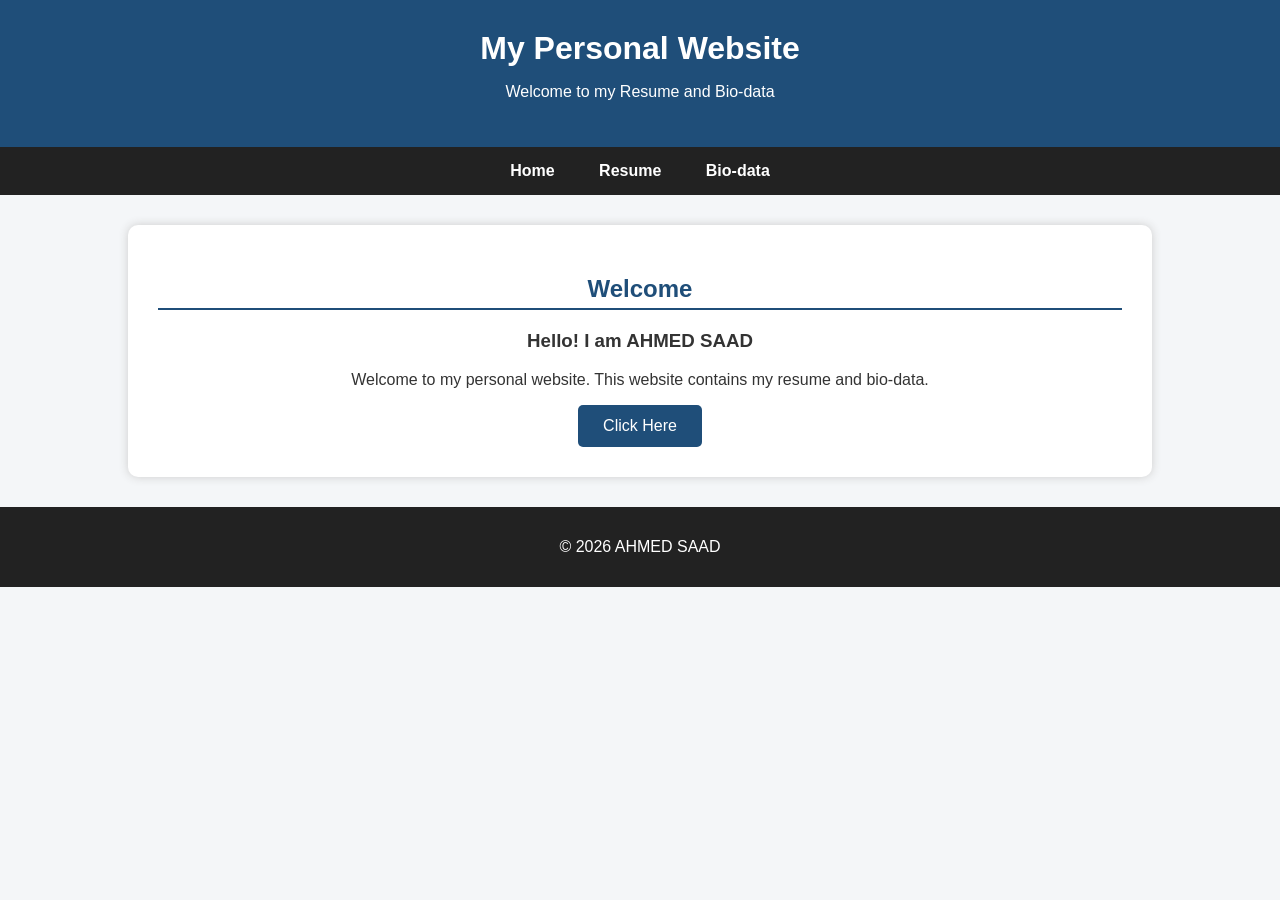
<file: index.html>
<!DOCTYPE html>
<html lang="en">
<head>
    <meta charset="UTF-8">
    <meta name="viewport" content="width=device-width, initial-scale=1.0">
    <title>My Personal Website</title>
    <link rel="stylesheet" href="style.css">
</head>

<body>

<header>
    <h1>My Personal Website</h1>
    <p>Welcome to my Resume and Bio-data</p>
</header>

<nav>
    <a href="index.html">Home</a>
    <a href="resume.html">Resume</a>
    <a href="biodata.html">Bio-data</a>
</nav>

<section class="home">
    <h2>Welcome</h2>

    <h3>Hello! I am AHMED SAAD</h3>

    <p>
        Welcome to my personal website. This website contains
        my resume and bio-data.
    </p>

    <button onclick="welcomeMessage()">Click Here</button>
</section>

<footer>
    <p>&copy; 2026 AHMED SAAD</p>
</footer>

<script src="script.js"></script>

</body>
</html>
</file>
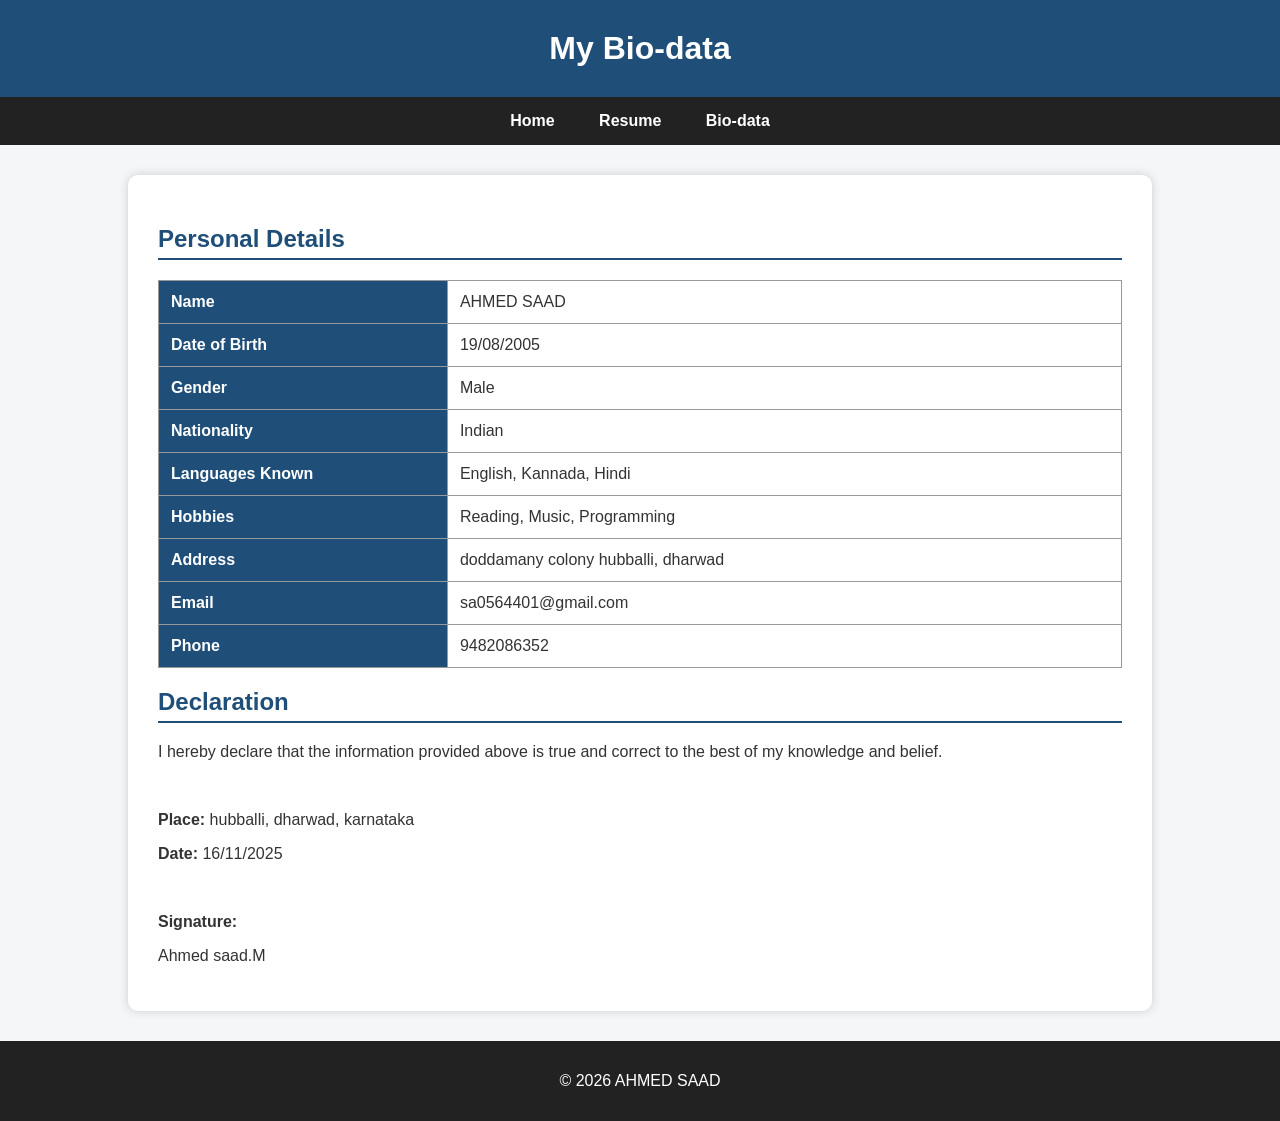
<file: biodata.html>
<!DOCTYPE html>
<html lang="en">

<head>
    <meta charset="UTF-8">
    <meta name="viewport" content="width=device-width, initial-scale=1.0">
    <title>My Bio-data</title>
    <link rel="stylesheet" href="style.css">
</head>

<body>

<header>
    <h1>My Bio-data</h1>
</header>

<nav>
    <a href="index.html">Home</a>
    <a href="resume.html">Resume</a>
    <a href="biodata.html">Bio-data</a>
</nav>

<div class="container">

    <h2>Personal Details</h2>

    <table class="biodata">

        <tr>
            <th>Name</th>
            <td>AHMED SAAD</td>
        </tr>

        <tr>
            <th>Date of Birth</th>
            <td>19/08/2005</td>
        </tr>

        <tr>
            <th>Gender</th>
            <td>Male</td>
        </tr>

        <tr>
            <th>Nationality</th>
            <td>Indian</td>
        </tr>

        <tr>
            <th>Languages Known</th>
            <td>English, Kannada, Hindi</td>
        </tr>

        <tr>
            <th>Hobbies</th>
            <td>Reading, Music, Programming</td>
        </tr>

        <tr>
            <th>Address</th>
            <td>doddamany colony hubballi, dharwad</td>
        </tr>

        <tr>
            <th>Email</th>
            <td>sa0564401@gmail.com</td>
        </tr>

        <tr>
            <th>Phone</th>
            <td>9482086352</td>
        </tr>

    </table>

    <h2>Declaration</h2>

    <p>
        I hereby declare that the information provided above is true
        and correct to the best of my knowledge and belief.
    </p>

    <br>

    <p><b>Place:</b> hubballi, dharwad, karnataka</p>
    <p><b>Date:</b> 16/11/2025</p>

    <br>

    <p><b>Signature:</b></p>
    <p>Ahmed saad.M</p>

</div>

<footer>
    <p>&copy; 2026 AHMED SAAD</p>
</footer>

</body>
</html>
</file>
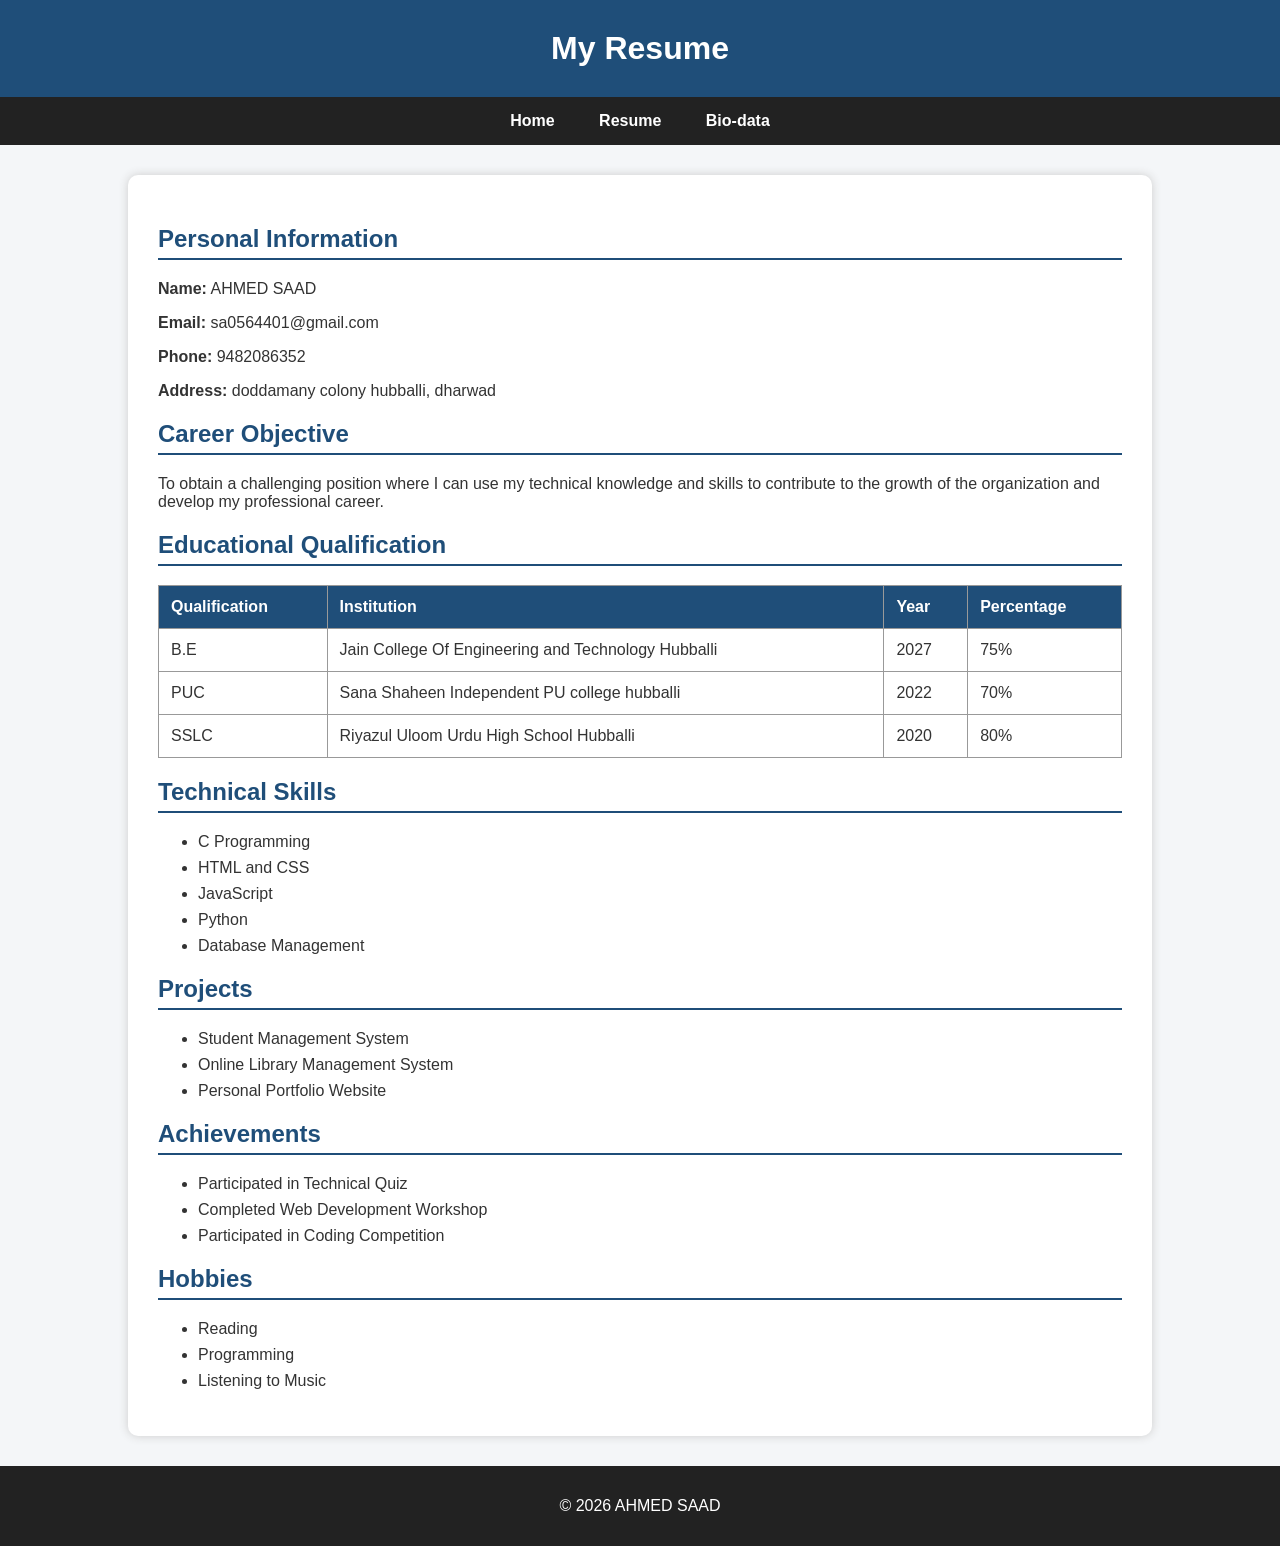
<file: resume.html>
<!DOCTYPE html>
<html lang="en">
<head>
    <meta charset="UTF-8">
    <meta name="viewport" content="width=device-width, initial-scale=1.0">
    <title>My Resume</title>
    <link rel="stylesheet" href="style.css">
</head>

<body>

<header>
    <h1>My Resume</h1>
</header>

<nav>
    <a href="index.html">Home</a>
    <a href="resume.html">Resume</a>
    <a href="biodata.html">Bio-data</a>
</nav>

<div class="container">

    <h2>Personal Information</h2>

    <p><b>Name:</b> AHMED SAAD</p>
    <p><b>Email:</b> sa0564401@gmail.com</p>
    <p><b>Phone:</b> 9482086352</p>
    <p><b>Address:</b> doddamany colony hubballi, dharwad</p>

    <h2>Career Objective</h2>

    <p>
        To obtain a challenging position where I can use my technical
        knowledge and skills to contribute to the growth of the organization
        and develop my professional career.
    </p>

    <h2>Educational Qualification</h2>

    <table>
        <tr>
            <th>Qualification</th>
            <th>Institution</th>
            <th>Year</th>
            <th>Percentage</th>
        </tr>

        <tr>
            <td>B.E</td>
            <td>Jain College Of Engineering and Technology Hubballi</td>
            <td>2027</td>
            <td>75%</td>
        </tr>

        <tr>
            <td>PUC</td>
            <td>Sana Shaheen Independent PU college hubballi</td>
            <td>2022</td>
            <td>70%</td>
        </tr>

        <tr>
            <td>SSLC</td>
            <td>Riyazul Uloom Urdu High School Hubballi</td>
            <td>2020</td>
            <td>80%</td>
        </tr>
    </table>

    <h2>Technical Skills</h2>

    <ul>
        <li>C Programming</li>
        <li>HTML and CSS</li>
        <li>JavaScript</li>
        <li>Python</li>
        <li>Database Management</li>
    </ul>

    <h2>Projects</h2>

    <ul>
        <li>Student Management System</li>
        <li>Online Library Management System</li>
        <li>Personal Portfolio Website</li>
    </ul>

    <h2>Achievements</h2>

    <ul>
        <li>Participated in Technical Quiz</li>
        <li>Completed Web Development Workshop</li>
        <li>Participated in Coding Competition</li>
    </ul>

    <h2>Hobbies</h2>

    <ul>
        <li>Reading</li>
        <li>Programming</li>
        <li>Listening to Music</li>
    </ul>

</div>

<footer>
    <p>&copy; 2026 AHMED SAAD</p>
</footer>

</body>
</html>
</file>
<file: style.css>
* {
    box-sizing: border-box;
}

body {
    margin: 0;
    font-family: Arial, sans-serif;
    background-color: #f4f6f8;
    color: #333;
}

header {
    background-color: #1f4e79;
    color: white;
    text-align: center;
    padding: 30px;
}

header h1 {
    margin: 0;
}

nav {
    background-color: #222;
    text-align: center;
    padding: 15px;
}

nav a {
    color: white;
    text-decoration: none;
    margin: 0 20px;
    font-weight: bold;
}

nav a:hover {
    color: #ffd700;
}

.container,
.home {
    width: 80%;
    margin: 30px auto;
    background-color: white;
    padding: 30px;
    border-radius: 10px;
    box-shadow: 0 0 10px #ccc;
}

.home {
    text-align: center;
}

h2 {
    color: #1f4e79;
    border-bottom: 2px solid #1f4e79;
    padding-bottom: 5px;
}

table {
    width: 100%;
    border-collapse: collapse;
    margin-bottom: 20px;
}

th,
td {
    border: 1px solid #999;
    padding: 12px;
    text-align: left;
}

th {
    background-color: #1f4e79;
    color: white;
}

.biodata th {
    width: 30%;
}

li {
    margin: 8px 0;
}

button {
    background-color: #1f4e79;
    color: white;
    border: none;
    padding: 12px 25px;
    border-radius: 5px;
    cursor: pointer;
    font-size: 16px;
}

button:hover {
    background-color: #163a5c;
}

footer {
    background-color: #222;
    color: white;
    text-align: center;
    padding: 15px;
    margin-top: 30px;
}
</file>
